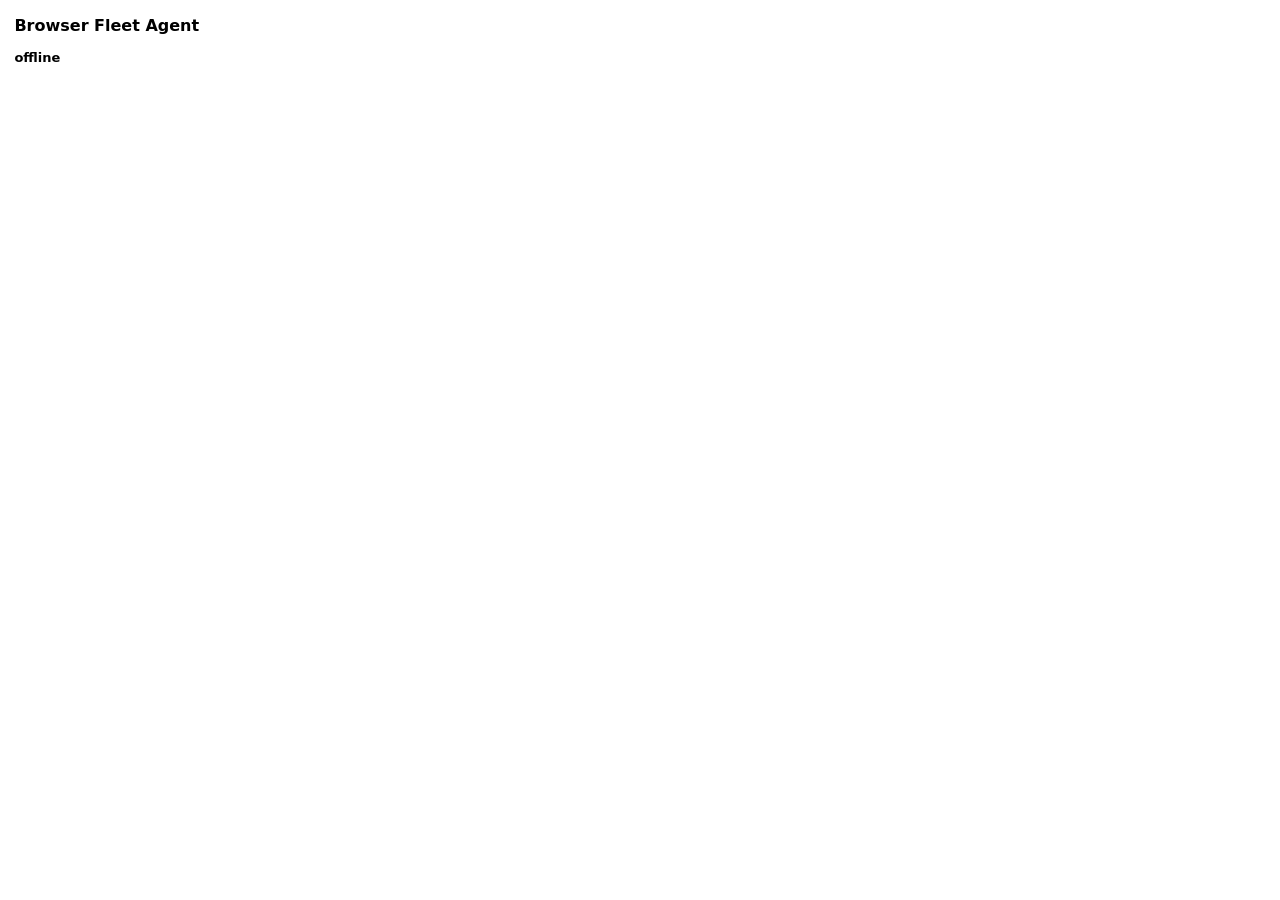
<file: extension/chrome/popup.html>
<!doctype html>
<!--
  The agent popup.

  This is where the consent story lives. Enrollment is the one gesture a person
  makes; commands run unattended afterwards. So this page always shows what the
  hub has been doing in this browser, and always offers a way to stop it.
-->
<html lang="en">
<head>
  <meta charset="utf-8">
  <title>Browser Fleet Agent</title>
  <style>
    :root { color-scheme: light dark; }
    body {
      font: 13px/1.5 system-ui, sans-serif;
      width: 22rem;
      margin: 0;
      padding: .9rem;
    }
    h1 { font-size: 1rem; margin: 0 0 .6rem; }
    h2 { font-size: .85rem; margin: 1rem 0 .35rem; text-transform: uppercase; letter-spacing: .04em; opacity: .65; }
    p { margin: .35rem 0; }
    form { display: grid; gap: .45rem; }
    label { font-size: .8rem; opacity: .75; }
    input, button, select { font: inherit; padding: .35rem .45rem; }
    button { cursor: pointer; }

    /* State attributes drive the styling, so what you see is what is stored. */
    output[name="status"] { font-weight: 650; }
    [data-status="online"] { color: #2e7d32; }
    [data-status="offline"], [data-status="connecting"] { color: #b26a00; }
    [data-status="rejected"], [data-status="error"] { color: #c62828; }

    ol { list-style: none; margin: 0; padding: 0; max-height: 11rem; overflow: auto; }
    ol li { display: flex; gap: .5rem; padding: .15rem 0; border-bottom: 1px solid rgb(128 128 128 / .2); }
    ol time { opacity: .6; white-space: nowrap; }
    ol code { opacity: .75; overflow: hidden; text-overflow: ellipsis; white-space: nowrap; }

    ul { margin: 0; padding-left: 1rem; }
    small { opacity: .7; }
    hr { border: 0; border-top: 1px solid rgb(128 128 128 / .25); margin: .9rem 0; }
    button[name="disconnect"] { color: #c62828; }
  </style>
</head>
<body>

<h1>Browser Fleet Agent</h1>

<p>
  <output name="status">offline</output>
  <small><output name="detail"></output></small>
</p>

<!-- Not yet enrolled. -->
<section data-view="enroll" hidden>
  <p><small>
    Paste the hub URL and a one-time enrollment token. The token is spent
    immediately and exchanged for a credential only this browser holds.
  </small></p>
  <form name="enroll">
    <label for="hub">Hub URL</label>
    <input id="hub" name="hubURL" type="url" placeholder="http://localhost:8080" required>
    <label for="token">Enrollment token</label>
    <input id="token" name="token" placeholder="e_..." required>
    <label for="name">Name for this browser</label>
    <input id="name" name="name" placeholder="my laptop">
    <button type="submit">Connect</button>
  </form>
  <p role="alert"><output name="error"></output></p>
</section>

<!-- Enrolled. -->
<section data-view="connected" hidden>
  <p><small>Hub <output name="hub"></output> · agent <output name="agent"></output></small></p>

  <h2>This tab</h2>
  <p>
    <button type="button" name="attach">Attach the current tab</button>
  </p>
  <p><small>
    Attaching hands a tab you are already signed into over to the hub. That is
    the point of this agent: it drives sessions a person had to log into.
  </small></p>

  <h2>Controlled sessions</h2>
  <ul data-rows="sessions"></ul>

  <h2>Capture</h2>
  <form name="settings">
    <label for="capture">Network capture</label>
    <select id="capture" name="captureMode">
      <option value="fetch-patch">fetch/XHR patch — silent, partial</option>
      <option value="none">off</option>
    </select>
    <label>
      <input type="checkbox" name="evalEnabled">
      Allow <code>eval</code> (arbitrary code in pages)
    </label>
    <small>
      The hub tells callers exactly what a partial capture mode cannot see, so a
      scraper is never handed a request log that merely looks complete.
    </small>
  </form>

  <h2>Recent activity</h2>
  <ol data-rows="log"></ol>

  <hr>
  <button type="button" name="disconnect">Disconnect and erase credentials</button>
</section>

<template data-row="log">
  <li>
    <time></time>
    <strong></strong>
    <code></code>
  </li>
</template>

<template data-row="session">
  <li>
    <span></span>
    <button type="button">Detach</button>
  </li>
</template>

<script src="popup.js"></script>
</body>
</html>
</file>
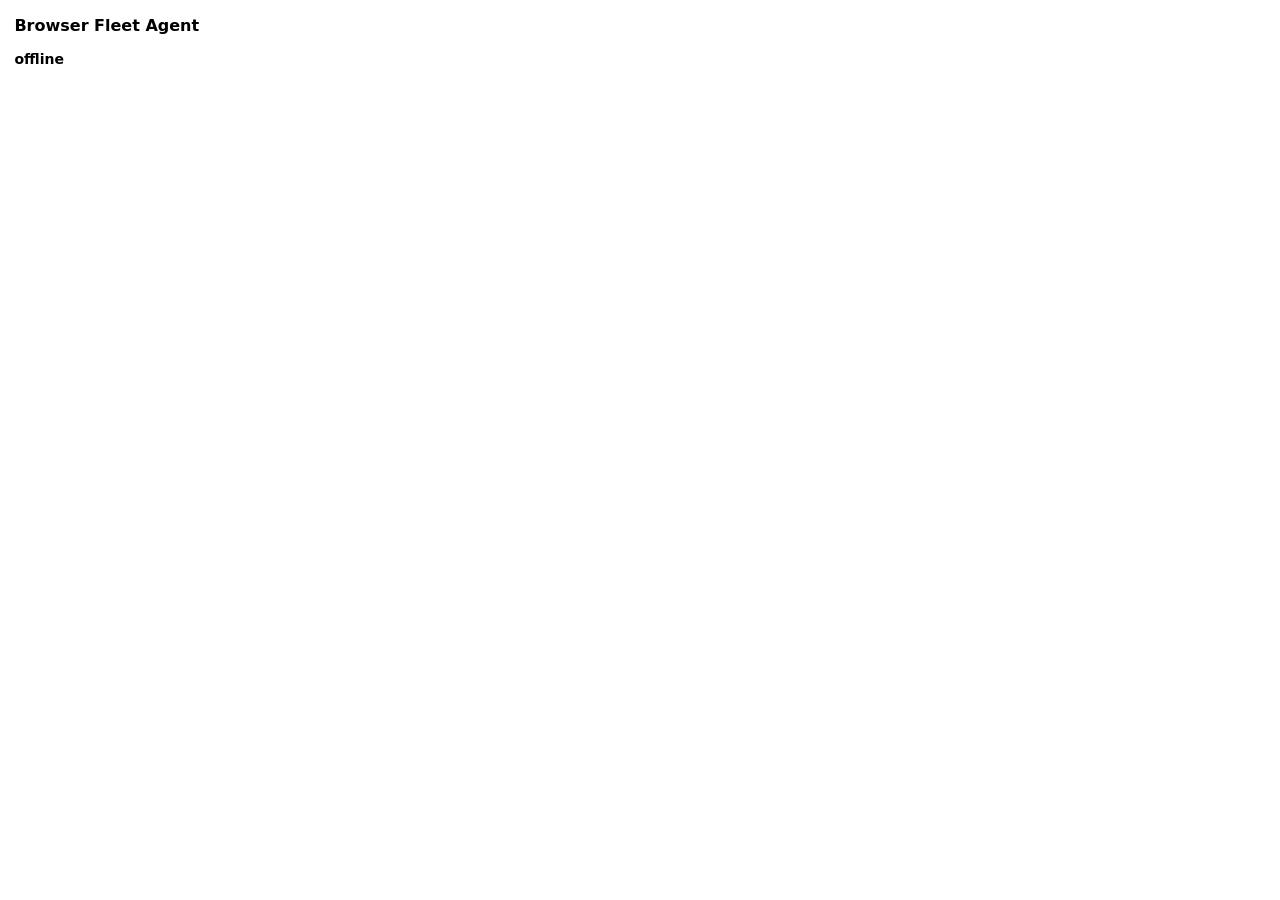
<file: extension/firefox/popup.html>
<!doctype html>
<!--
  The agent popup, Firefox build.

  Same consent story as the Chrome popup, with two differences that are real
  rather than cosmetic: capture is always full fidelity here, so there is
  nothing to choose; and the layout stays usable at phone width, because this
  same file ships in the Firefox for Android add-on.
-->
<html lang="en">
<head>
  <meta charset="utf-8">
  <meta name="viewport" content="width=device-width, initial-scale=1">
  <title>Browser Fleet Agent</title>
  <style>
    :root { color-scheme: light dark; }
    body {
      font: 14px/1.55 system-ui, sans-serif;
      width: min(22rem, 100vw);
      margin: 0;
      padding: .9rem;
    }
    h1 { font-size: 1rem; margin: 0 0 .6rem; }
    h2 { font-size: .85rem; margin: 1rem 0 .35rem; text-transform: uppercase; letter-spacing: .04em; opacity: .65; }
    p { margin: .35rem 0; }
    form { display: grid; gap: .45rem; }
    label { font-size: .82rem; opacity: .75; }
    /* Comfortable tap targets: this ships on phones. */
    input, button, select { font: inherit; padding: .5rem .55rem; min-height: 2.4rem; }
    button { cursor: pointer; }

    output[name="status"] { font-weight: 650; }
    [data-status="online"] { color: #2e7d32; }
    [data-status="offline"], [data-status="connecting"] { color: #b26a00; }
    [data-status="rejected"], [data-status="error"] { color: #c62828; }

    ol { list-style: none; margin: 0; padding: 0; max-height: 11rem; overflow: auto; }
    ol li { display: flex; gap: .5rem; padding: .15rem 0; border-bottom: 1px solid rgb(128 128 128 / .2); }
    ol time { opacity: .6; white-space: nowrap; }
    ol code { opacity: .75; overflow: hidden; text-overflow: ellipsis; white-space: nowrap; }

    ul { margin: 0; padding-left: 1rem; }
    small { opacity: .7; }
    hr { border: 0; border-top: 1px solid rgb(128 128 128 / .25); margin: .9rem 0; }
    button[name="disconnect"] { color: #c62828; }
    mark { background: rgb(46 125 50 / .18); color: inherit; padding: 0 .2em; }
  </style>
</head>
<body>

<h1>Browser Fleet Agent</h1>

<p>
  <output name="status">offline</output>
  <small><output name="detail"></output></small>
</p>

<section data-view="enroll" hidden>
  <p><small>
    Paste the hub URL and a one-time enrollment token. The token is spent
    immediately and exchanged for a credential only this browser holds.
  </small></p>
  <form name="enroll">
    <label for="hub">Hub URL</label>
    <input id="hub" name="hubURL" type="url" inputmode="url" placeholder="http://localhost:8080" required>
    <label for="token">Enrollment token</label>
    <input id="token" name="token" placeholder="e_..." required>
    <label for="name">Name for this browser</label>
    <input id="name" name="name" placeholder="my phone">
    <button type="submit">Connect</button>
  </form>
  <p role="alert"><output name="error"></output></p>
</section>

<section data-view="connected" hidden>
  <p><small>Hub <output name="hub"></output> · agent <output name="agent"></output></small></p>

  <h2>This tab</h2>
  <p><button type="button" name="attach">Attach the current tab</button></p>
  <p><small>
    Attaching hands a tab you are already signed into over to the hub. That is
    the point of this agent: it drives sessions a person had to log into.
  </small></p>

  <h2>Controlled sessions</h2>
  <ul data-rows="sessions"></ul>

  <h2>Capture</h2>
  <p><small>
    <mark>Full fidelity</mark> — this build captures every request the browser
    makes, including document navigations and subresources, using Firefox's
    <code>filterResponseData</code>. Nothing to configure.
  </small></p>
  <form name="settings">
    <label>
      <input type="checkbox" name="evalEnabled">
      Allow <code>eval</code> (arbitrary code in pages)
    </label>
  </form>

  <h2>Recent activity</h2>
  <ol data-rows="log"></ol>

  <hr>
  <button type="button" name="disconnect">Disconnect and erase credentials</button>
</section>

<template data-row="log">
  <li>
    <time></time>
    <strong></strong>
    <code></code>
  </li>
</template>

<template data-row="session">
  <li>
    <span></span>
    <button type="button">Detach</button>
  </li>
</template>

<script src="popup.js"></script>
</body>
</html>
</file>
